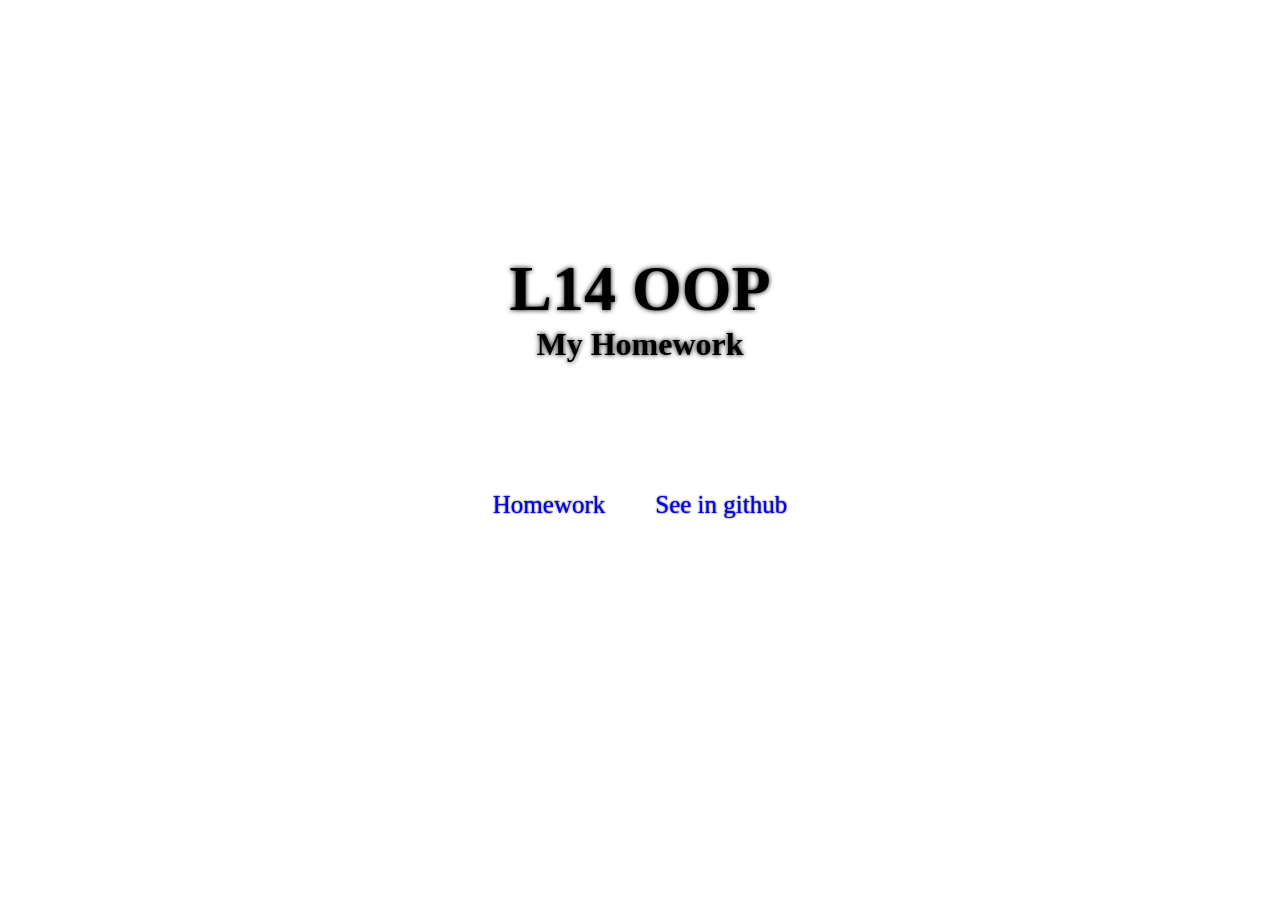
<file: index.html>
<!DOCTYPE html>
<html lang="en">
<head>
    <meta charset="UTF-8">
    <title>L14 OOP</title>
    <link rel="stylesheet" href="style.css">
</head>
<body class="flex">
  <div class="wrapper-title flex">
   <h1>L14 OOP</h1>
  <h2>My Homework</h2>
   </div>
   <div class="flex">
   <a href="FrontendLab7-L14-Stepan_Sendun/homework/index.html">Homework</a>
   <a href="https://github.com/SteveRusin/FL7-L14-OOP">See in github</a>
    </div>
</body>
</html>
</file>
<file: style.css>
@keyframes color {
    0% {color: rgba(153, 0, 0, .8);}
    10% {color: rgba(153, 204, 0, .8);}
    20% {color: rgba(153, 207, 255, .8);}
    30% {color: rgba(0, 100, 255, .8);}
    40% {color: rgba(0, 157, 54, .8);}
    50% {color: rgba(0, 212, 209, .8);}
    60% {color: rgba(0, 255, 0, .8);}
    70% {color: rgba(255, 255, 0, .8);}
    80% {color: rgba(255, 143, 0, .8);}
    90% {color: rgba(96, 232, 172, .8);}
    10% {color: rgba(153, 0, 0, .8);}
}

* {
    margin: 0;
    padding: 0;
}

*::selection {
    color: #00B390;
}

html, body {
    height: 100%;
    width: 100%;
}

body {
    flex-direction: column;
}

.flex {
    display: flex;
    justify-content: center;
    align-items: center;
}

.wrapper-title {
    flex-direction: column;
    margin-bottom: 10%;
    margin-top: -10%;
}

h1 {
    font-size: 4em;
}

h2 {
    font-size: 2em;
}

h1,h2 {
    animation: color 40s linear infinite;
    text-shadow: 0 0 5px #000;
}

a {
    display: block;
    text-decoration: none;
    color: #0000ff;
    font-size: 25px;
    margin: 0 25px;
    transition: 0.4s;
    text-shadow: 0 0 2px black;
}

a:visited {
    color: black;
}

a:hover {
    transform: scale(1.5);
    color: red;
    text-shadow: 0 0 15px red;
}

a:after {
    display: block;
    content: '';
    height: 1px;
    width: 0%;
    background: red;
    transition: 0.4s;
}

a:hover:after {
    width: 100%;
}
</file>
